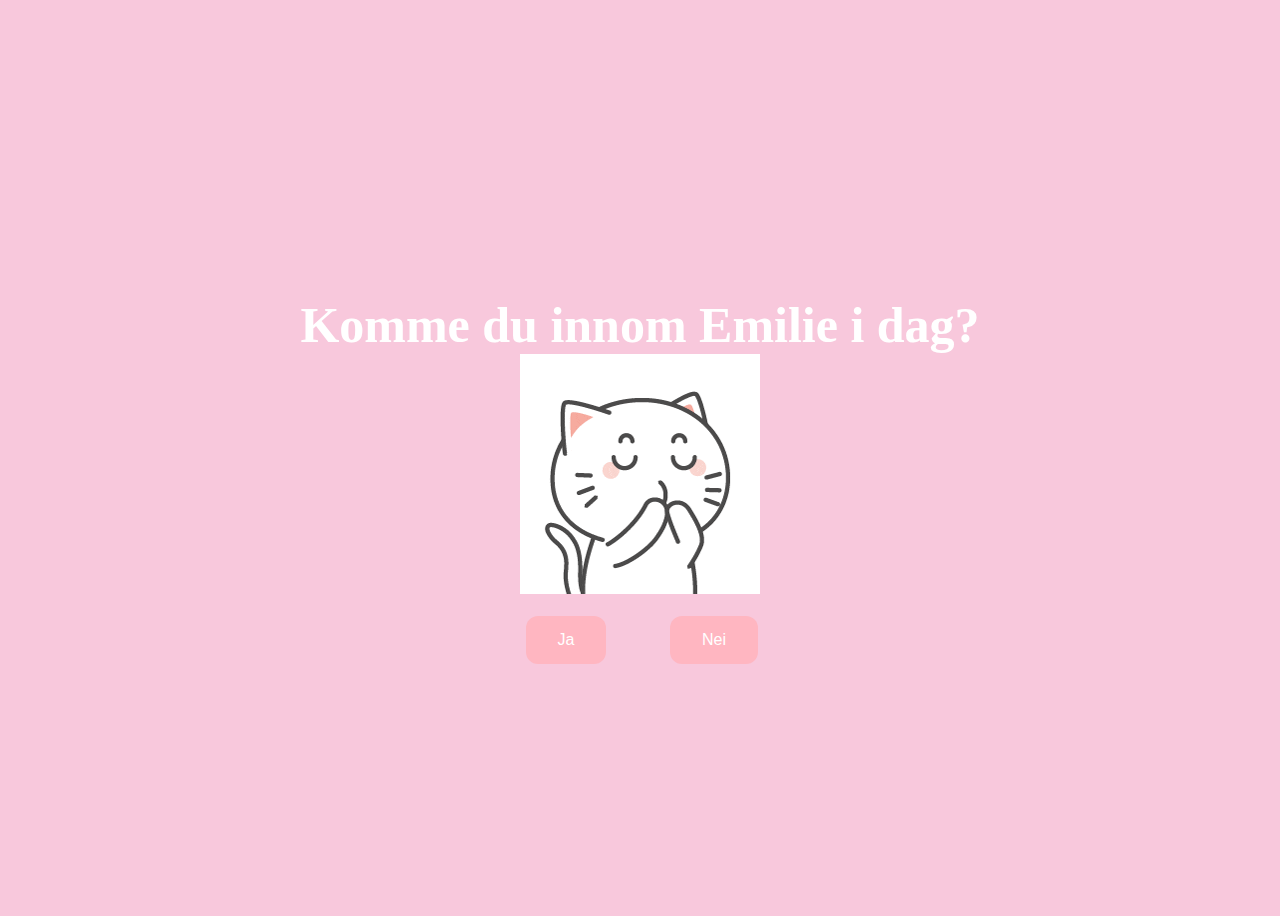
<file: index.html>
<!DOCTYPE html>
<html lang="en">
    <head>
        <link rel="stylesheet" href="styles.css">
        
    </head> 
    <body>
        <div class="container">
            <div >
                <h1 class = "header_text">Komme du innom Emilie i dag?</h1>
            </div>
            <div class="gif_container">
                <img src="katt.gif" alt="Cute animated illustration">
            </div>
            <br><br>
            <div class = "buttons">
                <button class="btn" id = "yesButton" onclick="nextPage()">Ja</button>
                <button class="btn" id="noButton" onmouseover="moveButton()">Nei</button>
                <script>
                    function nextPage() {
                        window.location.href = "yes.html";
                    }
                    
                    function moveButton() {
                        var x = Math.random() * (window.innerWidth - document.getElementById('noButton').offsetWidth);
                        var y = Math.random() * (window.innerHeight - document.getElementById('noButton').offsetHeight);
                        document.getElementById('noButton').style.left = `${x}px`;
                        document.getElementById('noButton').style.top = `${y}px`;
                    }
                </script> 
            </div>
        </div>
       
    </body> 
</html>
</file>
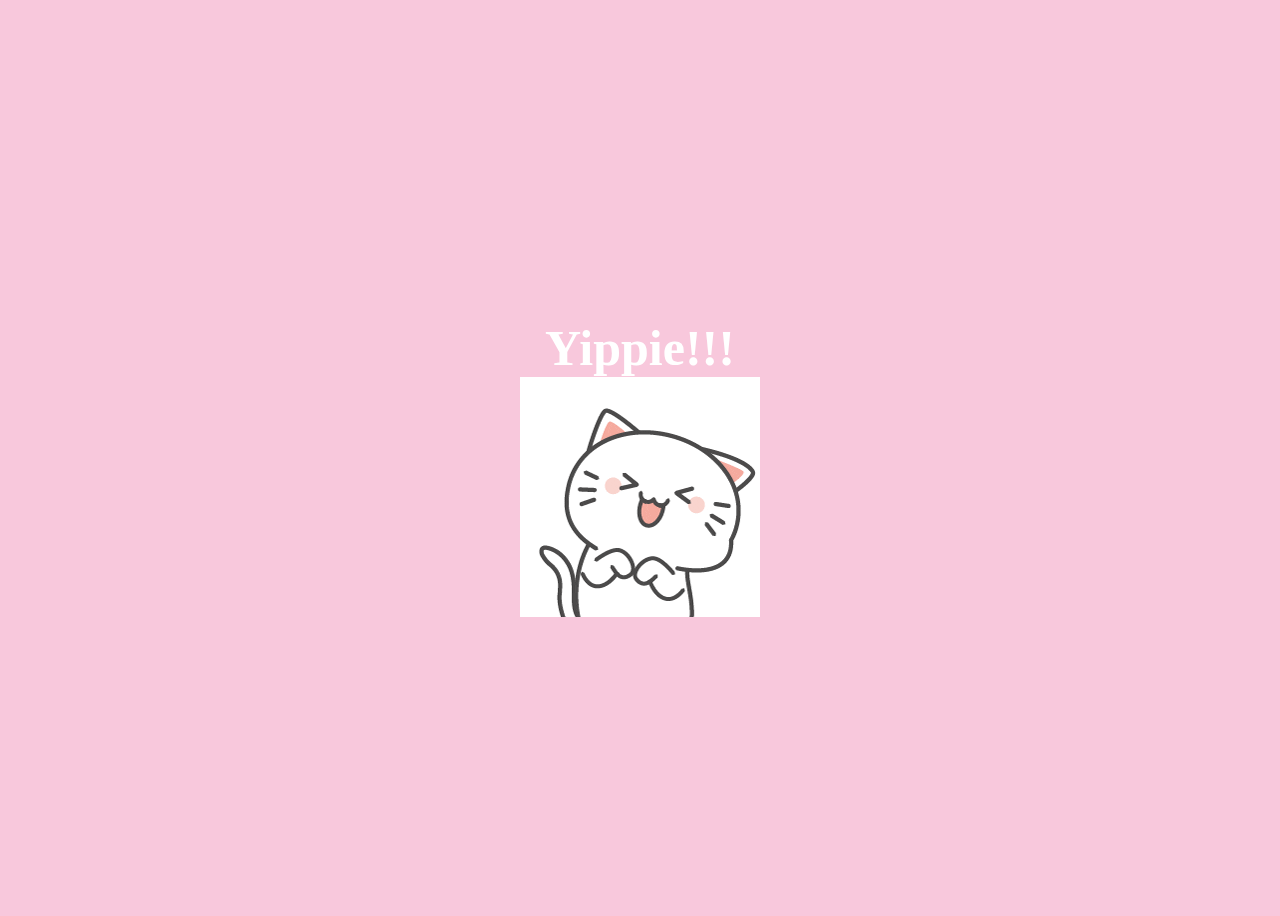
<file: yes.html>
<!DOCTYPE html>
<html lang="en">
    <head>
        <link rel="stylesheet" href="styles.css">
        
    </head> 
    <body>
        <div class="container">
            <div >
                <h1 class = "header_text">Yippie!!! </h1>
            </div>
            <div class="gif_container">
                <img src="cat2.gif" alt="Cute animated illustration">
            </div>
        </div>
       
    </body> 
</html>
</file>
<file: styles.css>
body {
    display: flex;
    justify-content: center;
    align-items: center;
    height: 100vh;
    background-color: #F8C8DC;
}

/* Position the "No" button absolutely within body */
#noButton {
    position: absolute;
    margin-left: 150px;
    transition: 0.5s;
    /* Smooth movement */
}

#yesButton {
    position: absolute;
    margin-right: 150px;
    /* Smooth movement */
}

.header_text {
    font-family: 'Nunito';
    font-size: 50px;
    font-weight: bold;
    color: white;
    text-align: center;
    margin-top: 20px;
    margin-bottom: 0px;
}

.buttons {
    display: flex;
    flex-direction: row;
    justify-content: center;
    align-items: center;
    margin-top: 10px;

    /* optional: adds some space between the buttons */
}

.btn {
    background-color: #FFB6C1;
    color: white;
    padding: 15px 32px;
    text-align: center;
    display: inline-block;
    font-size: 16px;
    margin: 4px 2px;
    cursor: pointer;
    border: none;
    border-radius: 12px;
    transition: background-color 0.3s ease;
}

.btn:hover {
    background-color: #FAF9F6;
}

.gif_container {
    display: flex;
    justify-content: center;
    align-items: center;

}
</file>
